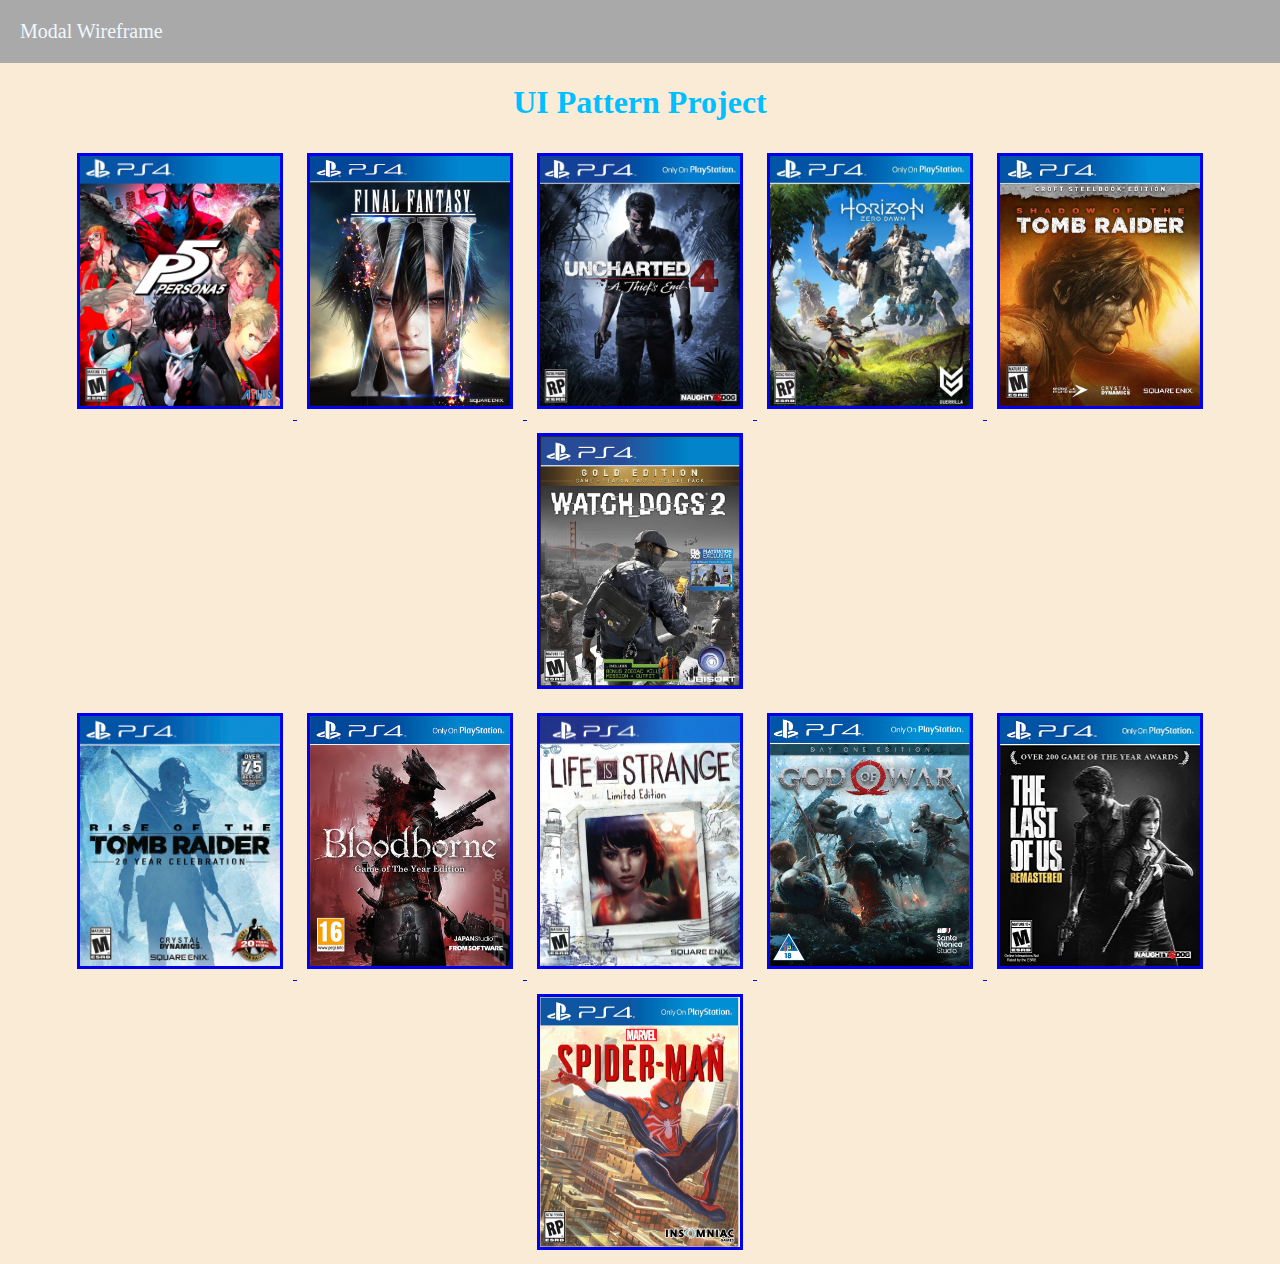
<file: index.html>
<!DOCTYPE html>
<html lang="en" dir="ltr">
  <head>
    <meta charset="utf-8">
    <link rel="stylesheet" href="lib/css/normalize.css">
    <link rel="stylesheet" href="lib/css/style.css">
    <title>UI Pattern Project</title>
  </head>
  <body>
    <header>
      <div class="topnav">
        <a href="#" class='styleNone'>Modal Wireframe</a>
      </div>
    </header>
    <main>
      <h1>UI Pattern Project</h1>
      <section class='container'>
        <div class="videoGames">
          <a href="#" id="persona">
            <img src="lib/css/photos/Persona-5.jpeg" alt="Persona 5 PS4 Box Art">
          </a>
          <a href="#" id='finalFantasy'>
            <img src="lib/css/photos/FF15_BoxArt.jpg" alt="Final Fantasy 15 PS4 Box Art">
          </a>
          <a href="#" id='uncharted'>
            <img src="lib/css/photos/Uncharted_4.jpg" alt="Uncharted 4 PS4 Box Art">
          </a>
          <a href="#" id='horizonZeroDawn'>
            <img src="lib/css/photos/Horizon_Zero_Dawn.jpg" alt="Horizon Zero Dawn PS4 Box Art">
          </a>
          <a href="#" id='shadowTombRaider'>
            <img src="lib/css/photos/Shadow_of_the_Tomb_Raider.jpg" alt="Shadow of the Tomb Raider PS4 Box Art">
          </a>
          <a href="#" id='watchDogs'>
            <img src="lib/css/photos/Watch_Dogs_2.jpg" alt="Watch Dogs 2 PS4 Box Art">
          </a>
        </div>
      </section>
      <section>
        <div id="modal" class="modal">
          <div class="modalContent">
            <div class="modalHeader">
              <span id="close"class="close">X</span>
              <h2>Game Description</h2>
            </div>
            <div class="modalBody">
              <p class='gName'></p>
              <p class='gStoryline'></p>
              <p class='gSummary'></p>
            </div>
          </div>
        </div>
      </section>
      <section class='container'>
        <div class="videoGames">
          <a href="#" id='riseTombRaider'>
            <img src="lib/css/photos/Rise_of_the_Tomb_Raider.jpg" alt="Rise of the Tomb Raider PS4 Box Art">
          </a>
          <a href="#" id="bloodborne">
            <img src="lib/css/photos/Bloodborne.jpg" alt="Bloodborne PS4 Box Art">
          </a>
          <a href="#" id="lifeStrange">
            <img src="lib/css/photos/Life_is_Strange.jpg" alt="Life is Strange PS4 Box Art">
          </a>
          <a href="#" id="godWar">
            <img src="lib/css/photos/God_of_War.jpg" alt="God of War PS4 Box Art">
          </a>
          <a href="#" id="lastOfUs">
            <img src="lib/css/photos/The_Last_of_Us.jpg" alt="The Last of Us PS4 Box Art">
          </a>
          <a href="#" id='spiderMan'>
            <img src="lib/css/photos/Spider-Man.jpg" alt="Spiderman PS4 Box Art">
          </a>
        </div>
      </section>
    </main>
    <footer>

    </footer>
    <script type="text/javascript" src='lib/script.js'></script>
  </body>
</html>
</file>
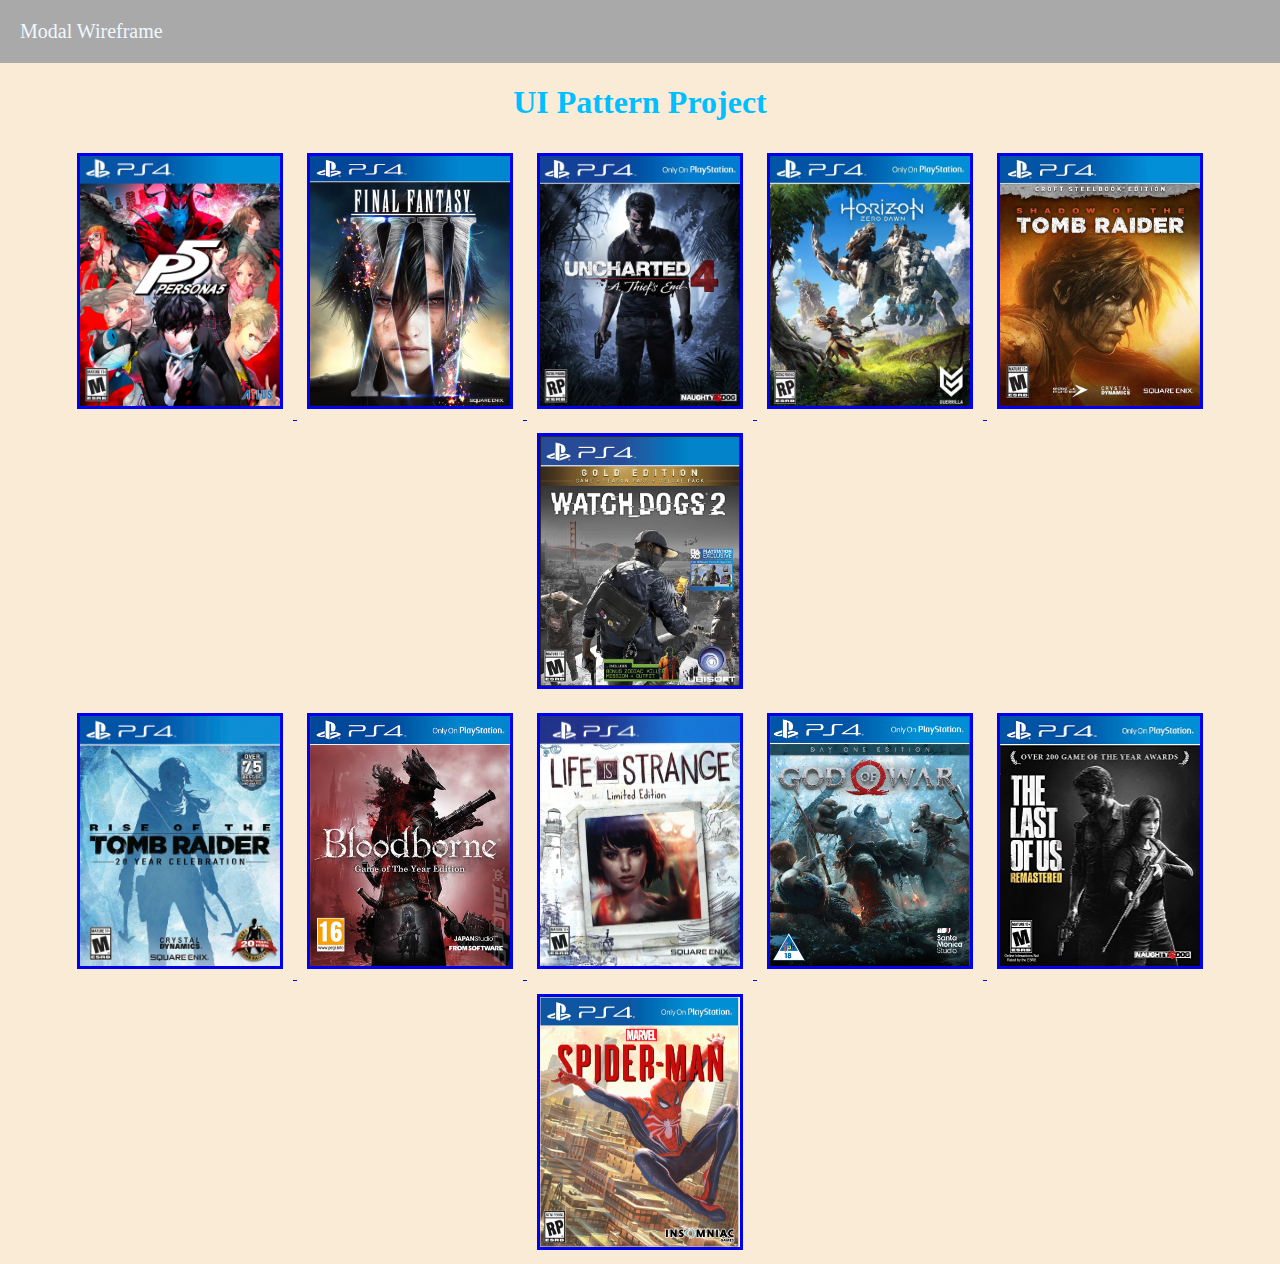
<file: lib/index.html>
<!DOCTYPE html>
<html lang="en" dir="ltr">
  <head>
    <meta charset="utf-8">
    <link rel="stylesheet" href="css/normalize.css">
    <link rel="stylesheet" href="css/style.css">
    <title>UI Pattern Project</title>
  </head>
  <body>
    <header>
      <div class="topnav">
        <a href="#" class='styleNone'>Modal Wireframe</a>
      </div>
    </header>
    <main>
      <h1>UI Pattern Project</h1>
      <section class='container'>
        <div class="videoGames">
          <a href="#" id="persona">
            <img src="css/photos/Persona-5.jpeg" alt="Persona 5 PS4 Box Art">
          </a>
          <a href="#" id='finalFantasy'>
            <img src="css/photos/FF15_BoxArt.jpg" alt="Final Fantasy 15 PS4 Box Art">
          </a>
          <a href="#" id='uncharted'>
            <img src="css/photos/Uncharted_4.jpg" alt="Uncharted 4 PS4 Box Art">
          </a>
          <a href="#" id='horizonZeroDawn'>
            <img src="css/photos/Horizon_Zero_Dawn.jpg" alt="Horizon Zero Dawn PS4 Box Art">
          </a>
          <a href="#" id='shadowTombRaider'>
            <img src="css/photos/Shadow_of_the_Tomb_Raider.jpg" alt="Shadow of the Tomb Raider PS4 Box Art">
          </a>
          <a href="#" id='watchDogs'>
            <img src="css/photos/Watch_Dogs_2.jpg" alt="Watch Dogs 2 PS4 Box Art">
          </a>
        </div>
      </section>
      <section>
        <div id="modal" class="modal">
          <div class="modalContent">
            <div class="modalHeader">
              <span id="close"class="close">X</span>
              <h2>Game Description</h2>
            </div>
            <div class="modalBody">
              <p class='gName'></p>
              <p class='gStoryline'></p>
              <p class='gSummary'></p>
            </div>
          </div>
        </div>
      </section>
      <section class='container'>
        <div class="videoGames">
          <a href="#" id='riseTombRaider'>
            <img src="css/photos/Rise_of_the_Tomb_Raider.jpg" alt="Rise of the Tomb Raider PS4 Box Art">
          </a>
          <a href="#" id="bloodborne">
            <img src="css/photos/Bloodborne.jpg" alt="Bloodborne PS4 Box Art">
          </a>
          <a href="#" id="lifeStrange">
            <img src="css/photos/Life_is_Strange.jpg" alt="Life is Strange PS4 Box Art">
          </a>
          <a href="#" id="godWar">
            <img src="css/photos/God_of_War.jpg" alt="God of War PS4 Box Art">
          </a>
          <a href="#" id="lastOfUs">
            <img src="css/photos/The_Last_of_Us.jpg" alt="The Last of Us PS4 Box Art">
          </a>
          <a href="#" id='spiderMan'>
            <img src="css/photos/Spider-Man.jpg" alt="Spiderman PS4 Box Art">
          </a>
        </div>
      </section>
    </main>
    <footer>

    </footer>
    <script type="text/javascript" src='script.js'></script>
  </body>
</html>
</file>
<file: lib/css/style.css>
body {
  background: antiquewhite;
  color: deepskyblue;
  width: 100%;
  text-align: center;
  margin: auto;
}

.topnav {
  background: darkgrey;
  color: white;
  display: flex;
  padding: 5px;
}

div .styleNone{
  padding: 10px;
  margin: 5px;
  text-decoration: none;
  font-size: 20px;
  color: aliceblue;
}

.topnav a:hover {
  background: black;
}

h1 {
  text-align: center;
}

img {
  width: 200px;
  height: 250px;
  margin: 10px;
  border-style: solid;
  /* padding: 05px; */
  background-color: darkgreen;

}

.section {
  display: flex;
  justify-content: space-around;
  align-items: center;
  background-color: darkred;
  margin: 10 auto;
}

/* Modal*/
.modal {
  display: none;
  position: fixed;
  z-index: 1;
  left: 0;
  top: 0;
  width: 100%;
  height: 100%;
  overflow: auto;
  background-color: lightcyan;
}

.modalContent {
  background-color: antiquewhite;
  margin: 15% auto;
  border: 1px solid lightsalmon;
  width: 75%;
  color: black;
  font-size: 20px;
}

.gName {
  font-size: 30px;
  font-weight: bold;
}

/* Close */
.close {
  color: #aaa;
  float: right;
  font-size: 28px;
  font-weight: bold;
}

.close:hover,
.close:focus {
  color: blueviolet;
  text-decoration: none;
  cursor: pointer;
}
</file>
